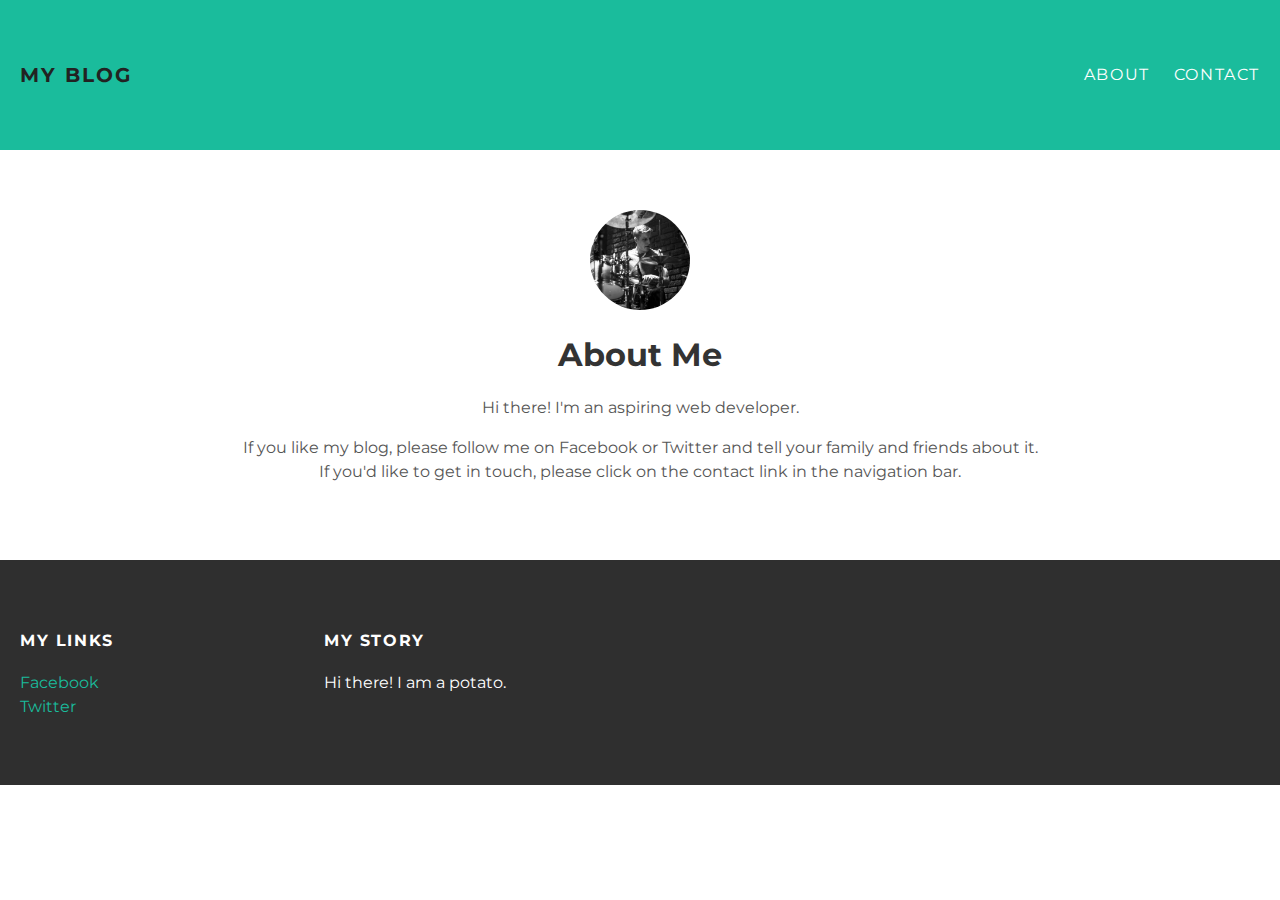
<file: about.html>
<!DOCTYPE html>
<html>
  <head>
    <Title>My Blog</title>
      <link rel="stylesheet" type="text/css"
      href="styles.css">
  </head>
  <body>
    <div id="header">
      <div class="container">
        <a id="header-title"
        href="index.html">My Blog</a>
        <ul id="header-nav">
          <li><a href="about.html">About</a></li>
          <li><a href="mailto:trevorcrane16@gmail.com">Contact</a></li>
        </ul>
      </div>
    </div>
    <div id="content">
    <div class="container">
      <div class="about">
        <div class="about-author">
          <img src=me.jpg width="100" height="100">
        </div>
        <h1 class="about-title">About Me</h1>
        <div class="about-content">
          <p>Hi there! I'm an aspiring web developer. </p>
          <p>If you like my blog, please follow me on Facebook or Twitter and tell your family and friends about it. If you'd like to get in touch, please click on the contact link in the navigation bar.</p>
        </div><!-- about-content -->
      </div> <!--about -->
    </div> <!-- container -->
  </div> <!-- content -->
    <div id="footer">
    <div class="container">
      <div class="column">
        <h4>My Links</h4>
        <p>
          <a href="https://www.facebook.com/trevorcrane16">Facebook</a>
          <br>
          <a href="https://twitter.com/OutOnTheTiles">Twitter</a>
        </p>
      </div>
      <div class="column">
        <h4>My Story</h4>
        <p>Hi there! I am a potato.</p>
      </div>
    </div>
    </div>
  </body>
</html>
</file>
<file: styles.css>
@import url(http://fonts.googleapis.com/css?family=Montserrat:400,700);
body {
  color: #555;
  margin: 0;

  font-family: 'Montserrat', sans-serif;
}
a {
  color: #1abc9c;
  text-decoration: none;
}
a:hover {
  color: #F6A623;
}
#header {
  background-color: #1abc9c;
  height: 150px;
  line-height: 150px;
}
#header a:hover {
  color: #222;
}
#header a {
  color: white;
  text-decoration: none;
  text-transform: uppercase;
  letter-spacing: 0.1em;
}
#header-title {
  display: block;
  float: left;
  font-size: 20px;
  font-weight: bold;
  padding-left: 20px;
}
#header-nav {
  display: block;
  float: right;
  margin-top: 0;
  padding-right: 20px;
}
#header-nav li {
  display: inline;
  padding-left: 20px;
}
.container {
  max-width: 1000px
  margin: 0 auto;
}
#footer {
  background-color: #2f2f2f;
  padding: 50px 0;
}
#footer h4 {
  color: white;
  text-transform: uppercase;
  letter-spacing: 0.1em;
  padding-left: 20px
}
#footer p {
  color: white;
  padding-left: 20px
}
.column {
  min-width: 300px;
  display: inline-block;
  vertical-align: top;
}
.post, .about {
  max-width: 800px;
  margin: 0 auto;
  padding: 60px 0;
}
.about {
    text-align: center;
}
.post-author img, .about-author img {
  border-radius: 50%
}
.post-author img {
  width: 50px;
  height: 50px;
  vertical-align: middle;
}
.post-author span {
  margin-left: 16px;
}
.post-container:nth-child(even) {
  background-color: #f2f2f2;
}
.post-date {
  color: #D2D2D2;
  font-size: 14px;
  font-weight: bold;
  text-transform: uppercase;
  letter-spacing: 0.1em
}
h1, h2, h3, h4 {
  color: #333;
}
p {
  line-height: 1.5;
}
</file>
